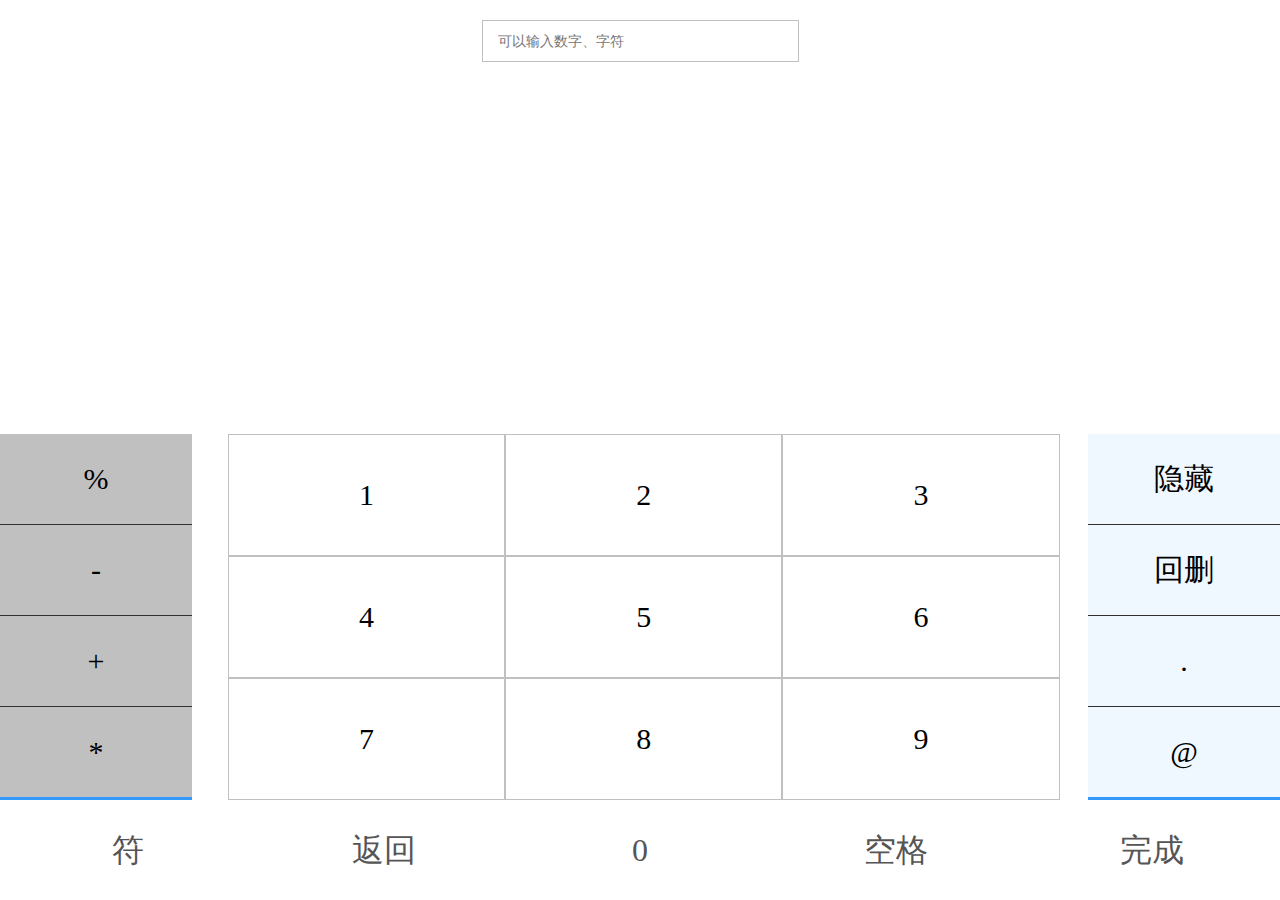
<file: Soft-keyboard/soft-keyboard.html>
<!doctype html>
<html lang="zh">
<head>
    <meta charset="UTF-8"/>
    <meta name="viewport"
          content="width=device-width,initial-scale=1.0,minimum-scale=1.0,maximum-scale=1.0,user-scalable=0"/>
    <meta content="yes" name="apple-mobile-web-app-capable">
    <meta content="#FE9345" name="apple-mobile-web-app-status-bar-style">
    <meta content="telephone=no,email=no" name="format-detection">
    <meta name="format-detection" content="telphone=no"/>
    <meta http-equiv="X-UA-Compatible" content="ie=edge"/>
    <title>请输入手机号.....</title>
    <!--初始化-->
    <style>
        video::-webkit-media-controls-enclosure { /*禁用播放器控制栏的样式*/
            display: none !important;
        }

        body, div, dl, dt, dd, ul, ol, li, h1, h2, h3, h4, h5, h6, pre, code, form, fieldset, legend, input, button, textarea, p, blockquote, th, td {
            margin: 0;
            padding: 0;
        }
        input{
            outline: none;
            resize:none;
        }

        body {
            background: #fff;
            color: #555;
            font-size: 14px;
            font-family: '微软雅黑';
        }

        td, th, caption {
            font-size: 14px;
        }

        h1, h2, h3, h4, h5, h6 {
            font-weight: normal;
            font-size: 100%;
        }

        address, caption, cite, code, dfn, em, strong, th, var {
            font-style: normal;
            font-weight: normal;
        }

        a {
            color: #000;
            text-decoration: none;
        }

        a:hover {
            text-decoration: none;
        }

        img {
            border: none;
        }

        ol, ul, li {
            list-style: none;
        }

        input, textarea, select, button {
            font: 14px Verdana, Helvetica, Arial, sans-serif;
        }

        table {
            border-collapse: collapse;
        }

        html {
            overflow-y: scroll;
        }

        textarea {
            resize: none;
            outline: none;
        }
    </style>
    <!--CDN-->
    <!--JQ-->
    <script src="http://apps.bdimg.com/libs/jquery/2.1.4/jquery.min.js" type="text/javascript" charset="utf-8"></script>
    <!--在下面接着引入-->
    <style>
        .border-color{
            border-bottom:1px solid #313131;
        }
        .right-color{
            border-right:1px solid #313131;
        }
        .input{
            width:300px;
            height:40px;
            display:block;
            margin:20px auto;
            padding-left:15px;
            -webkit-transition: all 0.2s;
            -moz-transition: all 0.2s;
            -ms-transition: all 0.2s;
            -o-transition: all 0.2s;
            transition: all 0.2s;
            border:1px solid #c0c0c0;
        }


        .keyboard{
            width:100%;
            background-color: #c0c0c0;
            position:fixed;
            bottom:0px;
            left:0px;
            -webkit-transition: all 0.4s;
            -moz-transition: all 0.4s;
            -ms-transition: all 0.4s;
            -o-transition: all 0.4s;
            transition: all 0.4s;
        }
        .keyboard-top{
            width:100%;
            height:78%;
            position: relative;
            top:0px;
            left:0px;
            background-color: #39f;
            font-size:0;
        }

        .keyboard-top-lt{
            width:15%;
            height:100%;
            background-color: #c0c0c0;
            display:inline-block;
            vertical-align: top;
        }
        .keyboard-top-middle{
            width:70%;
            height:100%;
            background-color: #fff;
            display:inline-block;
            vertical-align: top;
        }
        .keyboard-top-rt{
            width:15%;
            height:100%;
            background-color: aliceblue;
            display:inline-block;
            vertical-align: top;
        }
        .keyboard-top-middle-ul{
            font-size:0;
            padding-left:4%;
        }
        .keyboard-top-middle-ul li{
            font-size:30px;
            display:inline-block;
            vertical-align: top;
            text-align: center;
            line-height: 120px;
            color:#000;
            width:32%;
            height:120px;
            border:1px solid #c0c0c0;
        }
        .keyboard-bottom-ul li,.keyboard-top-rt-ul li,.keyboard-top-lt-ul li:hover,.keyboard-top-middle-ul li:hover{
            cursor: pointer;
        }

        .keyboard-top-rt-ul li,.keyboard-top-lt-ul li{
            width:100%;
            height:90px;
            text-align: center;
            line-height: 90px;
            font-size:30px;
            color:#000;
        }
        .keyboard-bottom{
            width:100%;
            height:22%;
            position: relative;
            bottom:0px;
            left:0px;
            background-color: #fff;
            font-szie:0;

        }
        .keyboard-bottom-ul{
            font-size:0px;
        }
        .keyboard-bottom-ul li{
            width:20%;
            height:100px;
            display:inline-block;
            vertical-align: top;
            font-size:32px;
            text-align: center;
            line-height:100px;
        }

        @media screen and (max-width: 414px){
            body{
                background-color: #fff;
            }
            .keyboard-top-middle-ul li{
                height:95px;
                line-height: 95px;
            }
            .keyboard-top-rt-ul li,.keyboard-top-lt-ul li{
                width:100%;
                height:70px;
                text-align: center;
                line-height: 70px;
                font-size:25px;
                color:#000;
            }
            .keyboard-bottom-ul li{
                width:20%;
                height:90px;
                display:inline-block;
                vertical-align: top;
                font-size:26px;
                text-align: center;
                line-height:80px;
                border-top:1px solid #555555;
            }
        }
        @media screen and (max-width:375px){
            .keyboard-top-middle-ul li{
                height:90px;
                line-height: 90px;
            }
            .keyboard-top-rt-ul li,.keyboard-top-lt-ul li{
                width:100%;
                height:65px;
                text-align: center;
                line-height: 65px;
                font-size:23px;
                color:#000;
            }
            .keyboard-bottom-ul li{
                width:20%;
                height:80px;
                display:inline-block;
                vertical-align: top;
                font-size:22px;
                text-align: center;
                line-height:80px;
                border-top:1px solid #555555;
            }

        }
        @media screen and (max-width:320px){
            .keyboard-top-middle-ul li{
                height:75px;
                line-height: 75px;
            }
            .keyboard-top-rt-ul li,.keyboard-top-lt-ul li{
                width:100%;
                height:55px;
                text-align: center;
                line-height: 55px;
                font-size:18px;
                color:#000;
            }
            .keyboard-bottom-ul li{
                width:20%;
                height:60px;
                display:inline-block;
                vertical-align: top;
                font-size:20px;
                text-align: center;
                line-height:60px;
                border-top:1px solid #555555;
            }
        }
    </style>
</head>
<body>


    <input class="input" id="phone" name="phone" type="text" maxlength="11" placeholder="可以输入数字、字符" />

    <div class="keyboard">
        <div class="keyboard-top">
            <div class="keyboard-top-lt">
                <ul class="keyboard-top-lt-ul">
                    <li class="border-color">%</li>
                    <li class="border-color">-</li>
                    <li class="border-color">+</li>
                    <li>*</li>
                </ul>
            </div>
            <div class="keyboard-top-middle">
                <ul class="keyboard-top-middle-ul">
                    <li>1</li>
                    <li>2</li>
                    <li>3</li>
                    <li>4</li>
                    <li>5</li>
                    <li>6</li>
                    <li>7</li>
                    <li>8</li>
                    <li>9</li>
                </ul>
            </div>
            <div class="keyboard-top-rt">
                <ul class="keyboard-top-rt-ul">
                    <li class="border-color">隐藏</li>
                    <li class="border-color">回删</li>
                    <li class="border-color">.</li>
                    <li>@</li>
                </ul>
            </div>
        </div>
        <div class="keyboard-bottom">
            <ul class="keyboard-bottom-ul">
                <li>符</li>
                <li>返回</li>
                <li>0</li>
                <li>空格</li>
                <li>完成</li>
            </ul>
        </div>

    </div>

    <script>
        Array.prototype.removeLast = function(arr){
            var _newsArr = [];
            for(var i = 0;i < arr.length-1;i++){
                _newsArr.push(arr[i]);
            }
            return _newsArr;
        };
        Array.prototype.ArrtoString = function(arr){
            var _string = '';
            for(var i = 0;i < arr.length;i++){
                _string += arr[i];
            }
            return _string;
        };

        $(function(){

            $('#phone').on({
                'focus':function(){
                    $('#phone').css({
                        'border':'1px solid #39f',
                        'box-shadow':'1px 1px 10px #39f'
                    });
                },
                'blur':function(){
                    $('#phone').css({
                        'border':'',
                        'box-shadow':''
                    });
                }
            });

            //设置键盘的高度
            $('.keyboard').height(($(document).height())/2);

            //li点击的时候的样式
            $('.keyboard-top-middle-ul,.keyboard-top-lt-ul,.keyboard-top-rt-ul,.keyboard-bottom-ul').on({
                'mousedown':function(ev){
                    $(ev.target).css({
                        'background-color':'#d8d8d8',
                        'box-shadow':'5px 5px 5px #999 inset'
                    });
                },
                'mouseup':function(ev){
                    $(ev.target).css({
                        'background-color':'',
                        'box-shadow':''
                    });
                },
                'mouseout':function(ev){
                    $(ev.target).css({
                        'background-color':'',
                        'box-shadow':''
                    });
                }
            });

            function inputValReg(){
            //设置input输入规则
                var _input = $('#phone');
                var reg = new RegExp(/^\d{0,11}$/ig);
                if(reg.test(_input.val())){
                    return;
                }else{
                    _input.val('');
                }
            }
            $('#phone').on({
                'input':function(){
                    inputValReg();
                },
                'focus':function(){
                    $('.keyboard').css({
                        'bottom':0,
                        'opacity':'1'
                    });

                }
            });







            (function(){
                var __input = $('#phone');
                var __inputValArr = [];
                var __keyboard_hiddenOrshow = true;

                $('.keyboard').on({
                    'click':function(ev){
                        var _evTxt = ev.target.innerText;
                        if(_evTxt === '1' || _evTxt === '2' || _evTxt === '3' || _evTxt === '4' || _evTxt === '5' || _evTxt === '6' || _evTxt === '7' || _evTxt === '8' || _evTxt === '9' || _evTxt === '0' || _evTxt === '%' || _evTxt === '+' || _evTxt === '-' || _evTxt === '*' || _evTxt === '.' || _evTxt === '@'){
                            __input.val(__input.val() + ev.target.innerText);
                            __inputValArr.push(ev.target.innerText);
                        }else if(_evTxt === '返回'){
                            alert('没有别的页面了，所以返回不了');
                        }else if(_evTxt === '回删'){
                            var news__inputValArr = __inputValArr.removeLast(__inputValArr);
                            __inputValArr = news__inputValArr;
                            var string__inputValArr = news__inputValArr.ArrtoString(news__inputValArr);
                            __input.val(string__inputValArr);
                        }else if(_evTxt === '隐藏'){
                            if(__keyboard_hiddenOrshow){
                                $('.keyboard').css({
                                    'bottom':-($(document).height()/2),
                                    'opacity':'0'
                                });
                            };
                        }
                    }
                });
            })();




















        });
    </script>
</body>
</html>
</file>
